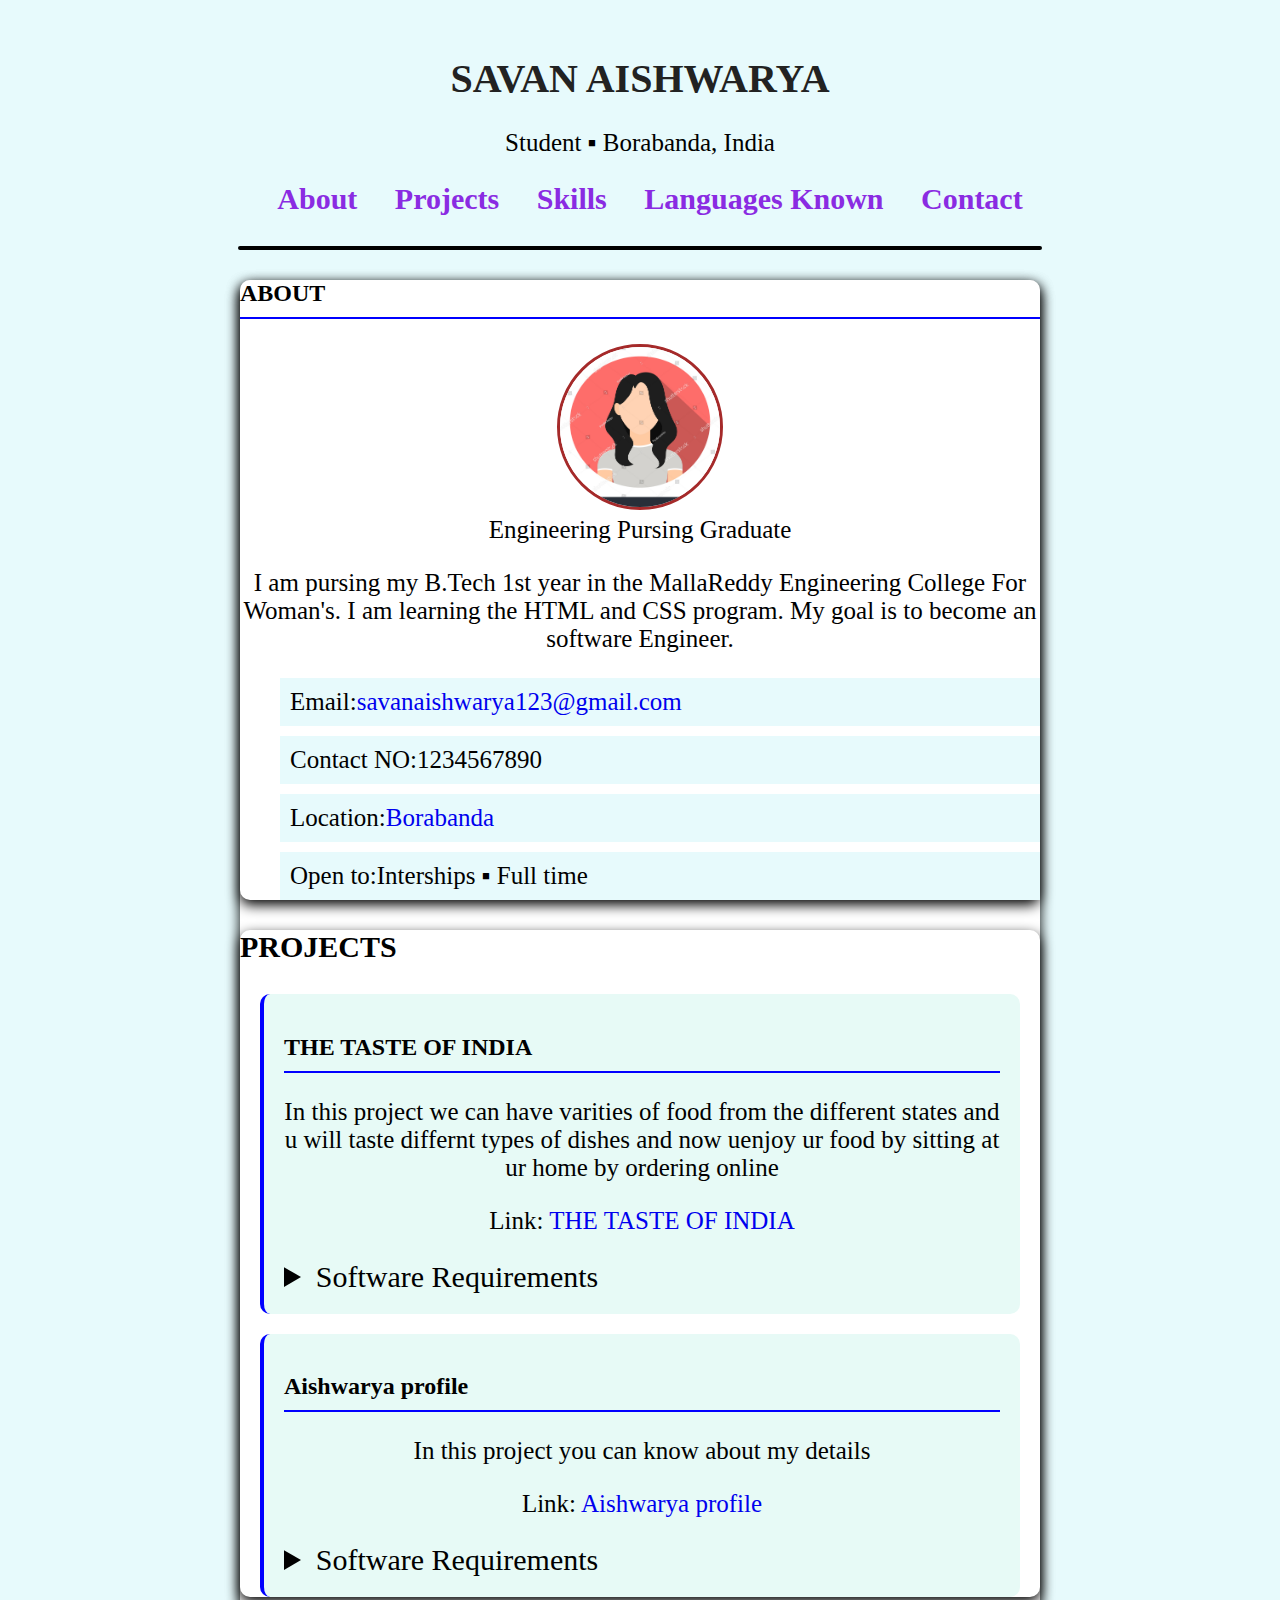
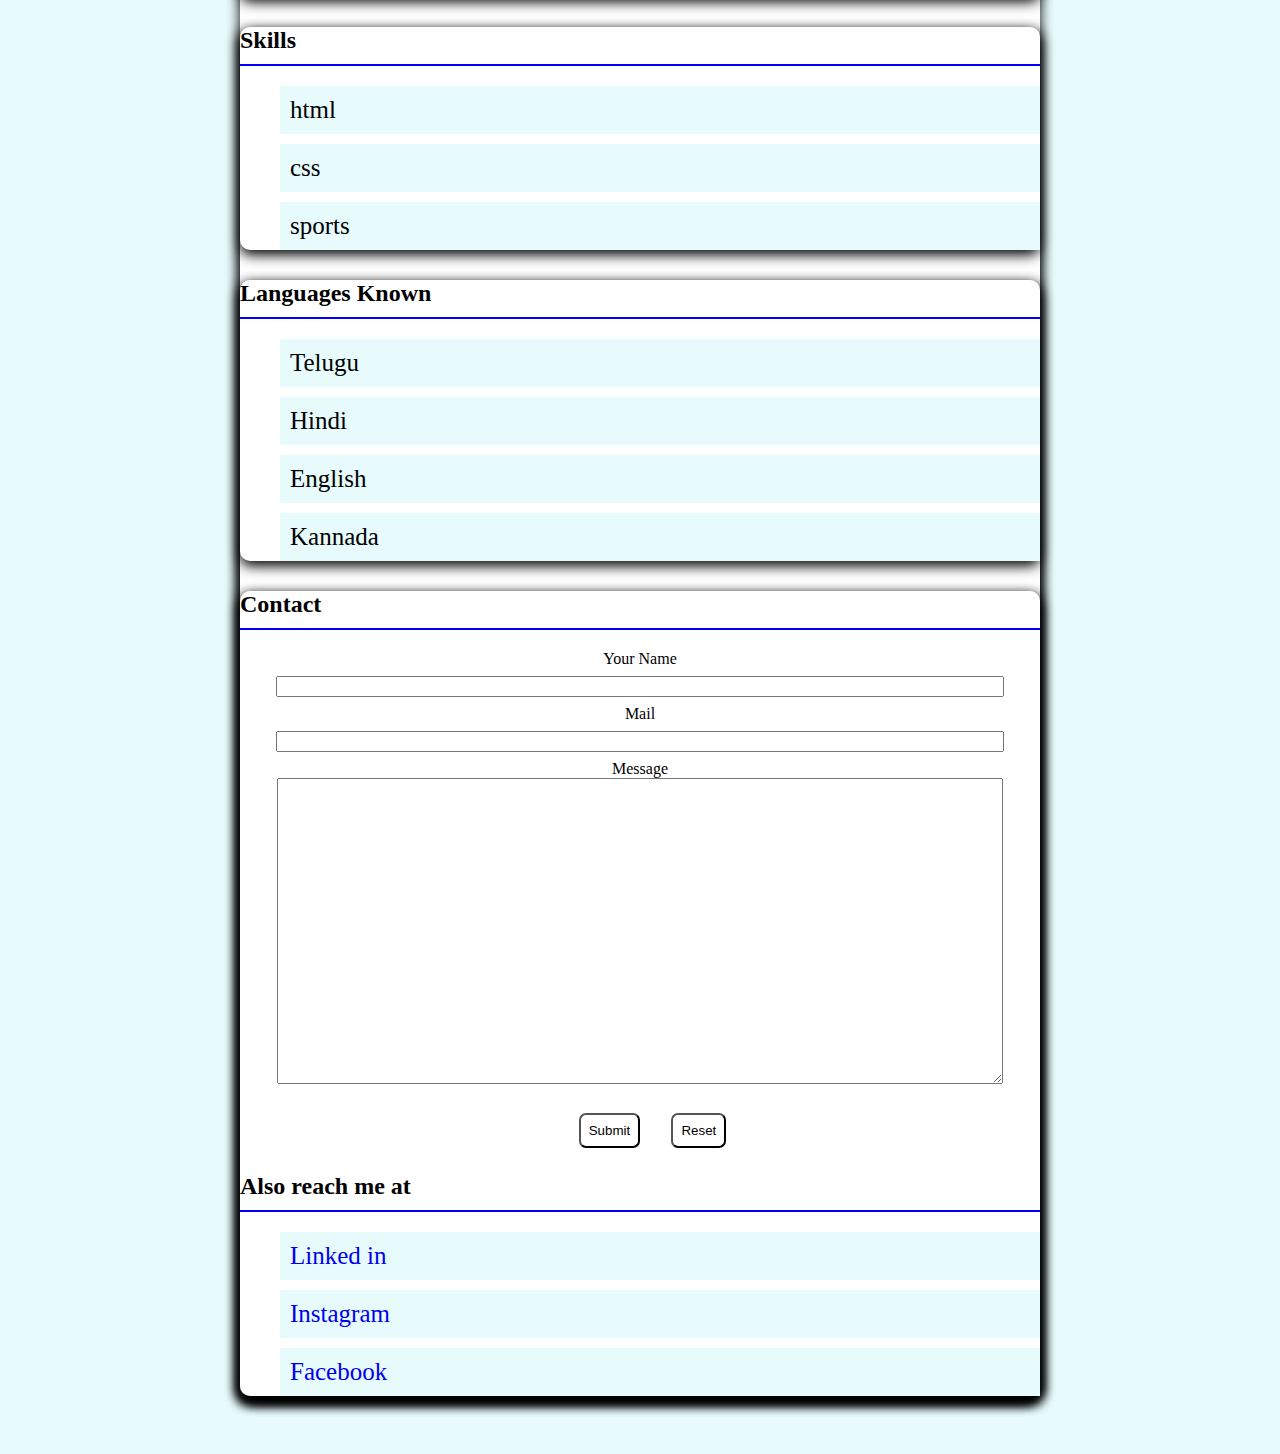
<file: index.html>
<!DOCTYPE html>
<html lang="en">
<head>
    <meta charset="UTF-8">
    <meta name="viewport" content="width=device-width, initial-scale=1.0">
    <title>portfolia</title>
    <link rel="stylesheet" href="portfolia.css">
</head>
<body>
    <h1> SAVAN AISHWARYA</h1>
    <p>Student ▪ Borabanda, India</p>
    <nav>
        <a href="#about">About</a>
        <a href="#project">Projects</a>
        <a href="#skill">Skills</a>
        <a href="#lang">Languages Known</a>
        <a href="#contact">Contact</a>
    </nav><hr>
    <section>
    <section id="about">
        <h2>ABOUT</h2>
        <figure>
            <img src="stock-vector-girl-icon-flat-single-avatar-people-icon-from-the-big-avatar-collection-stock-vector-454609963.jpg" height="160" width="160" alt="image not found">
<figcaption> Engineering Pursing Graduate</figcaption>
        </figure>
        <p>
            I am pursing my B.Tech 1st year in the MallaReddy Engineering College For Woman's.
            I am learning the HTML and CSS program.
            My goal is to become an software Engineer.
        </p>
        <ul>
            <li>Email:<a href="mailtoa;savanaishwarya123@gamil.com">savanaishwarya123@gmail.com</a></li>
            <li>Contact NO:1234567890</li>
            <li>Location:<a href="https://www.mapsofindia.com/hyderabad/localities/borabanda.html">Borabanda</a></li>
            <li> Open to:Interships ▪ Full time</li>
        </ul>
</section>
<section id="project">
    <h3>PROJECTS</h3>
    <article>
        <h2>THE TASTE OF INDIA</h2> 
        <p> In this project we can have varities of food from the different states and u will taste differnt types of dishes and now uenjoy ur food by sitting at ur home by ordering online </p>
        <p>Link:<a href="4.html"> THE TASTE OF INDIA</a></p>
        <details> 
            <summary>Software Requirements </summary>
            <ul>
                <li>html</li>
                <li>css</li>
                <li>vs code</li>
            </ul>
        </details>
    </article>
     <article>
        <h2>Aishwarya profile</h2> 
        <p> In this project you can know about my details</p>
        <p>Link:<a href="6.html"> Aishwarya profile</a></p>
        <details> 
            <summary>Software Requirements </summary>
            <ul>
                <li>html</li>
                <li>css</li>
                <li>vs code</li>
            </ul>
        </details>
        </article>
</section>
<section>
    <section id="Skill">
    <h2>Skills</h2>
    <ul>
        <li>html</li>
        <li>css</li>
        <li>sports</li>
    </ul>
</section>
<section>
    <section id="lang">
        <h2>Languages Known</h2>
        <ol>
            <li>Telugu</li>
            <li>Hindi</li>
            <li>English</li>
            <li>Kannada</li>
        </ol>
</section>
<section>
    <section id="Contact">
        <h2>Contact</h2>
        <form>
            <label for="Name">
                Your Name
            </label><br>
           <input type="text" name="client name" id="Name"><br>
           <label for="Mail"> 
            Mail
        </label><br>
           <input type="text" mail="clientmail" id="Mail"><br>
           <label for="Message">Message</label><br>
           <textarea rows="20" columns= "20"></textarea><br>
           <p>
           <button type="sumbit"> Submit</button>
           <button type="Reset">Reset</button>
           </p>
        </form>
        <h2>Also reach me at</h2>
        <ul>
            <li><a href="https://www.linkedin.com/feed/">Linked in</a></li>
            <li><a href="https://www.instagram.com/">Instagram</li>
            <li><a href="https://www.facebook.com/">Facebook</li>
            </ul>
</section>
</body>
</html>
</file>
<file: portfolia.css>
body{
    background-color: #e7fafc;padding: 20px;
}
h1{
    text-align: center;font-size: 40px;color: #222;transition: all 0.5 ease;
}

h1:hover{
    text-decoration: underline;
    transform:scale(1.5);
}
p{
    text-align: center;font-size: 25px;
}
nav{
    text-align: center;font-size: 30px;
}
nav a{
    padding: 5px;font-weight:bold;border-radius: 10px;text-decoration: none;margin-left: 20px;color:blueviolet;
}
nav a:hover{
    background-color:blueviolet;color: white;
}
section{
    background-color: white;
}
hr{
     margin:30px auto ;width:800px; border-radius: 10px; border: 2px solid black;
}
section {
margin: 30px auto; width:800PX;padding: 20px auto;box-shadow:  0 5px 13px black; border-radius: 10px;
}
figure{
    text-align: center;font-size: 25px;
}
figure img{
border-radius: 50%; border: 3px solid brown;
}

section ul{
    text-align: center;
} 
section h2{
     border-bottom: 2px solid blue;padding-bottom: 10px;
}
article{
    background-color: #e7faf6;padding:20px ;margin: 20px; border-left: 4px solid blue;border-radius:10px ;transition: all 0.5 ease;
}
h3 {
    font-size: 30px;
}
h4{
     font-size: 30px;
}
summary{
    font-size: 30px;
}
li{
    background-color: #e7fafc;margin-bottom:10px;padding:10px ;font-size: 25px;text-align: left;
}
ul,ol{list-style-type: none;
}
form{
    text-align: center;
}
 input,textarea{
    width: 90%;
 }
 input{
    margin: 8px;
 }
 button{
    background-color:white;color:black;padding: 8px;margin-left: 25px;border-radius: 7px;
 }
 button:hover{
    background-color: lightseagreen;color: white;
 }
 a{
    text-decoration: none;
 }
 h1:hover{
 text-decoration: underline;
 }
 article:hover{
    transform:translatey(10px);
 }
</file>
